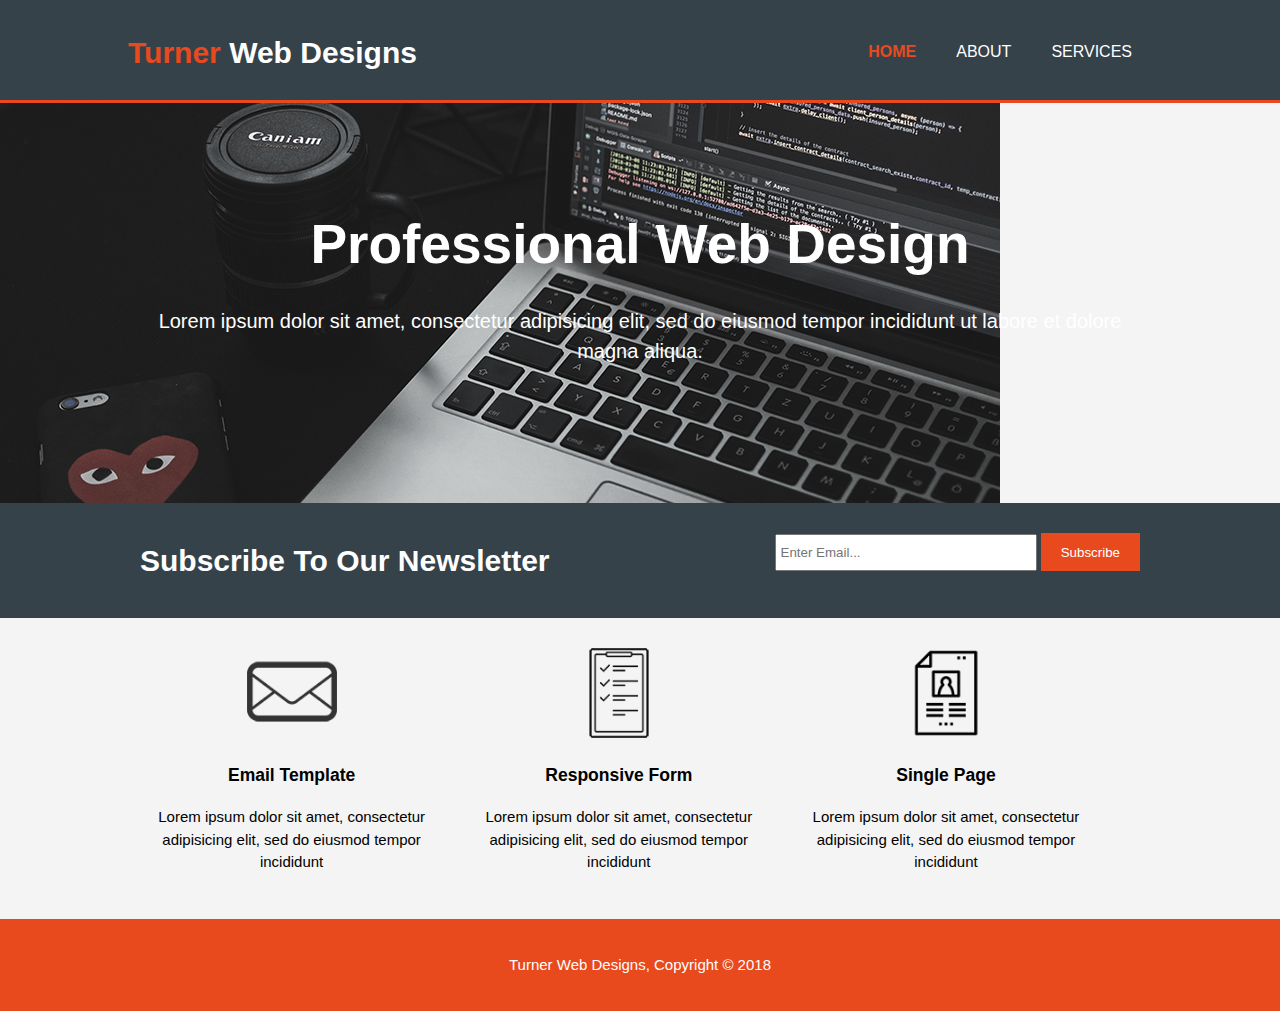
<file: ResponsiveWeb/index.html>
<!DOCTYPE html>
<html>
<head>
	<meta charset="utf-8">
	<meta name="viewport" content="width=device-width, initial-scale=1.0">
  	<meta http-equiv="X-UA-Compatible" content="ie=edge">
	<title>Web Page</title>
	<link rel="stylesheet" type="text/css" href="styles.css">
</head>
<body>
	<header>
		<div class="container">
			<div id="branding">
				<h1><span class="highlight">Turner</span> Web Designs</h1>
			</div>
			<nav>
				<ul>
					<li class="current"><a href="index.html">Home</a></li>
					<li><a href="about.html">About</a></li>
					<li><a href="services.html">Services</a></li>
				</ul>
			</nav>
		</div>
	</header>

	<section id="showcase">
		<div class="container">
			<h1>Professional Web Design</h1>
			<p>Lorem ipsum dolor sit amet, consectetur adipisicing elit, sed do eiusmod tempor incididunt ut labore et dolore magna aliqua.</p>
		</div>
	</section>

	<section id="newsletter">
			<div class="container">
				<h1>Subscribe To Our Newsletter</h1>
				<form>
					<input type="email" placeholder="Enter Email...">
					<button type="submit" class="button_1">Subscribe</button>
				</form>
			</div>
	</section>

	<section id="boxes">
		<div class="container">
			<div class="box">
				<img src="images/email1.png">
				<h3>Email Template</h3>
				<p>Lorem ipsum dolor sit amet, consectetur adipisicing elit, sed do eiusmod tempor incididunt</p>
			</div>
			<div class="box">
				<img src="images/responsiveForm1.png">
				<h3>Responsive Form</h3>
				<p>Lorem ipsum dolor sit amet, consectetur adipisicing elit, sed do eiusmod tempor incididunt</p>
			</div>
			<div class="box">
				<img src="images/portfolio.png">
				<h3>Single Page</h3>
				<p>Lorem ipsum dolor sit amet, consectetur adipisicing elit, sed do eiusmod tempor incididunt</p>
			</div>
		</div>
	</section>

	<footer>
		<p>Turner Web Designs, Copyright &copy; 2018</p>
	</footer>

</body>
</html>
</file>
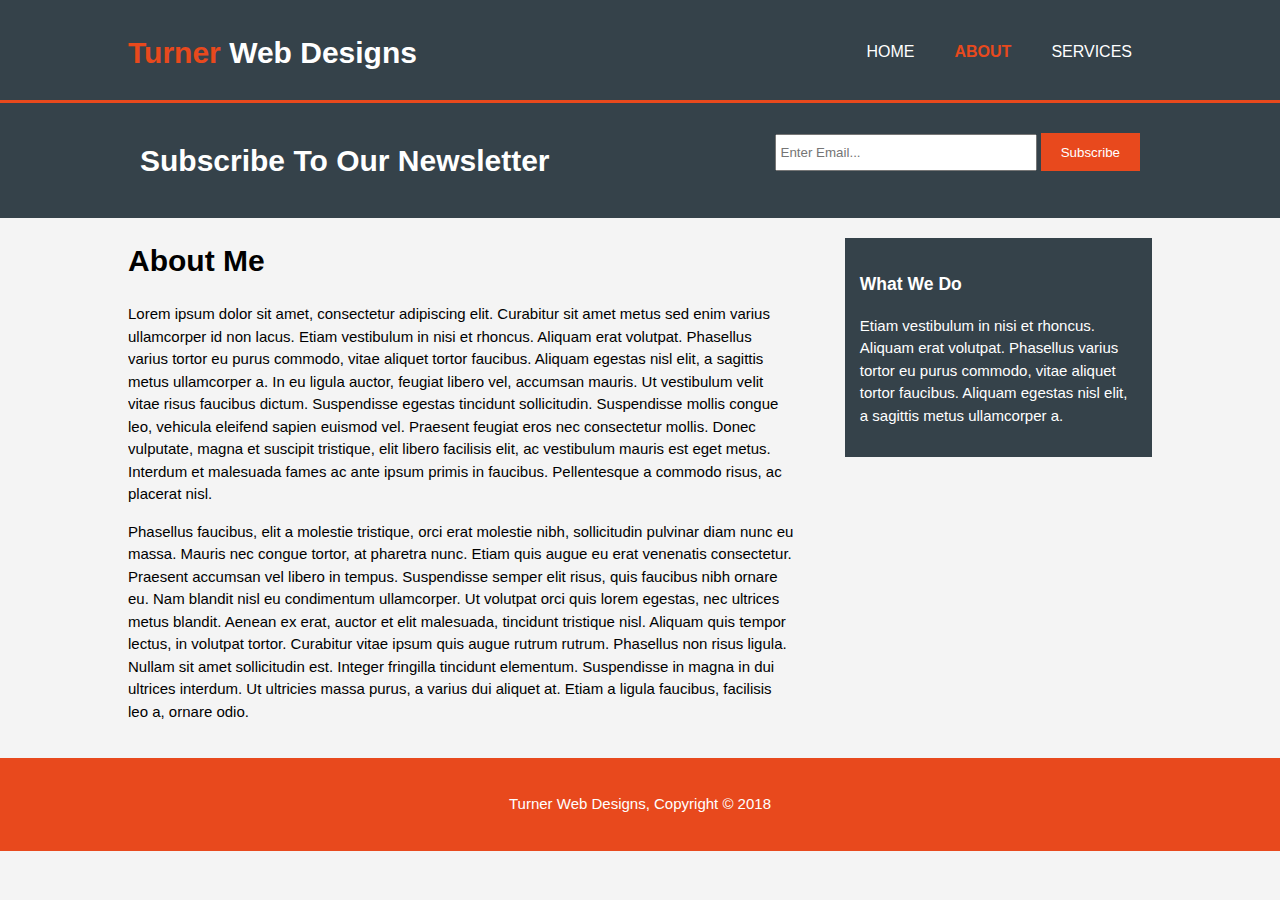
<file: ResponsiveWeb/about.html>
<!DOCTYPE html>
<html>
<head>
	<meta charset="utf-8">
	<meta name="viewport" content="width=device-width, initial-scale=1.0">
  	<meta http-equiv="X-UA-Compatible" content="ie=edge">
	<title>Web Page | About</title>
	<link rel="stylesheet" type="text/css" href="styles.css">
</head>
<body>
	<header>
		<div class="container">
			<div id="branding">
				<h1><span class="highlight">Turner</span> Web Designs</h1>
			</div>
			<nav>
				<ul>
					<li><a href="index.html">Home</a></li>
					<li class="current"><a href="about.html">About</a></li>
					<li><a href="services.html">Services</a></li>
				</ul>
			</nav>
		</div>
	</header>

	<section id="newsletter">
			<div class="container">
				<h1>Subscribe To Our Newsletter</h1>
				<form>
					<input type="email" placeholder="Enter Email...">
					<button type="submit" class="button_1">Subscribe</button>
				</form>
			</div>
	</section>

	<section id="main">
		<div class="container">
			<article id="main-col">
				<h1 class="page-title">About Me</h1>
				<p>Lorem ipsum dolor sit amet, consectetur adipiscing elit. Curabitur sit amet metus sed enim varius ullamcorper id non lacus. Etiam vestibulum in nisi et rhoncus. Aliquam erat volutpat. Phasellus varius tortor eu purus commodo, vitae aliquet tortor faucibus. Aliquam egestas nisl elit, a sagittis metus ullamcorper a. In eu ligula auctor, feugiat libero vel, accumsan mauris. Ut vestibulum velit vitae risus faucibus dictum. Suspendisse egestas tincidunt sollicitudin. Suspendisse mollis congue leo, vehicula eleifend sapien euismod vel. Praesent feugiat eros nec consectetur mollis. Donec vulputate, magna et suscipit tristique, elit libero facilisis elit, ac vestibulum mauris est eget metus. Interdum et malesuada fames ac ante ipsum primis in faucibus. Pellentesque a commodo risus, ac placerat nisl.</p>
				<p>Phasellus faucibus, elit a molestie tristique, orci erat molestie nibh, sollicitudin pulvinar diam nunc eu massa. Mauris nec congue tortor, at pharetra nunc. Etiam quis augue eu erat venenatis consectetur. Praesent accumsan vel libero in tempus. Suspendisse semper elit risus, quis faucibus nibh ornare eu. Nam blandit nisl eu condimentum ullamcorper. Ut volutpat orci quis lorem egestas, nec ultrices metus blandit. Aenean ex erat, auctor et elit malesuada, tincidunt tristique nisl. Aliquam quis tempor lectus, in volutpat tortor. Curabitur vitae ipsum quis augue rutrum rutrum. Phasellus non risus ligula. Nullam sit amet sollicitudin est. Integer fringilla tincidunt elementum. Suspendisse in magna in dui ultrices interdum. Ut ultricies massa purus, a varius dui aliquet at. Etiam a ligula faucibus, facilisis leo a, ornare odio.</p>
			</article>

			<aside id="sidebar">
				<div class="dark">
				<h3>What We Do</h3>
				<p>Etiam vestibulum in nisi et rhoncus. Aliquam erat volutpat. Phasellus varius tortor eu purus commodo, vitae aliquet tortor faucibus. Aliquam egestas nisl elit, a sagittis metus ullamcorper a.</p>
				</div>
			</aside>
		</div>
	</section>

	<footer>
		<p>Turner Web Designs, Copyright &copy; 2018</p>
	</footer>

</body>
</html>
</file>
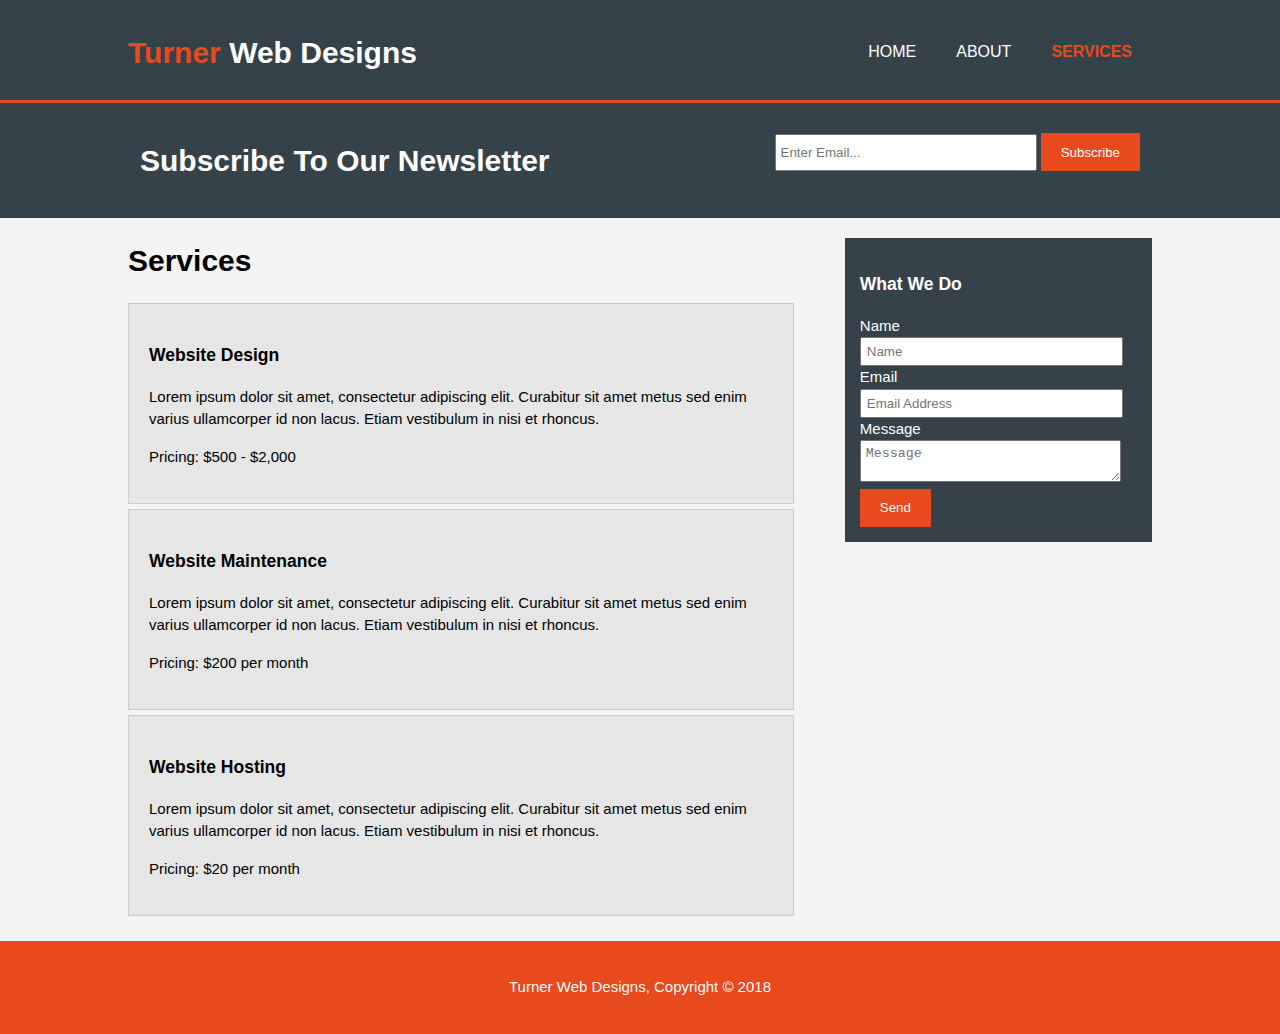
<file: ResponsiveWeb/services.html>
<!DOCTYPE html>
<html>
<head>
	<meta charset="utf-8">
	<meta name="viewport" content="width=device-width, initial-scale=1.0">
  	<meta http-equiv="X-UA-Compatible" content="ie=edge">
	<title>Web Page | Services</title>
	<link rel="stylesheet" type="text/css" href="styles.css">
</head>
<body>
	<header>
		<div class="container">
			<div id="branding">
				<h1><span class="highlight">Turner</span> Web Designs</h1>
			</div>
			<nav>
				<ul>
					<li><a href="index.html">Home</a></li>
					<li><a href="about.html">About</a></li>
					<li  class="current"><a href="services.html">Services</a></li>
				</ul>
			</nav>
		</div>
	</header>

	<section id="newsletter">
			<div class="container">
				<h1>Subscribe To Our Newsletter</h1>
				<form>
					<input type="email" placeholder="Enter Email...">
					<button type="submit" class="button_1">Subscribe</button>
				</form>
			</div>
	</section>

	<section id="main">
		<div class="container">
			<article id="main-col">
				<h1 class="page-title">Services</h1>
				<ul id="services">
					<li>
						<h3>Website Design</h3>
						<p>Lorem ipsum dolor sit amet, consectetur adipiscing elit. Curabitur sit amet metus sed enim varius ullamcorper id non lacus. Etiam vestibulum in nisi et rhoncus.</p>
						<p>Pricing: $500 - $2,000</p>
					</li>
					<li>
						<h3>Website Maintenance</h3>
						<p>Lorem ipsum dolor sit amet, consectetur adipiscing elit. Curabitur sit amet metus sed enim varius ullamcorper id non lacus. Etiam vestibulum in nisi et rhoncus.</p>
						<p>Pricing: $200 per month</p>
					</li>
					<li>
						<h3>Website Hosting</h3>
						<p>Lorem ipsum dolor sit amet, consectetur adipiscing elit. Curabitur sit amet metus sed enim varius ullamcorper id non lacus. Etiam vestibulum in nisi et rhoncus.</p>
						<p>Pricing: $20 per month</p>
					</li>
				</ul>
			</article>

			<aside id="sidebar">
				<div class="dark">
				<h3>What We Do</h3>
				<form class="quote">
					<div>
						<label>Name</label><br>
						<input type="text" placeholder="Name">
					</div>
					<div>
						<label>Email</label><br>
						<input type="email" placeholder="Email Address">
					</div>
					<div>
						<label>Message</label><br>
						<textarea placeholder="Message"></textarea>
					</div>
					<button class="button_1" type="submit">Send</button>
				</form>
				</div>
			</aside>
		</div>
	</section>

	<footer>
		<p>Turner Web Designs, Copyright &copy; 2018</p>
	</footer>

</body>
</html>
</file>
<file: ResponsiveWeb/styles.css>
body {
	background-color: #f4f4f4;
	padding: 0;
	margin: 0;
	font-family: Arial, Helvetica, sans-serif;
	font-size: 15px;
	line-height: 1.5;
}

.container {
	width: 80%;
	margin: auto;
	overflow: hidden;
}

ul {
	margin: 0;
	padding: 0;
}

.button_1 {
	height: 38px;
	background: #e8491d;
	border: none;
	padding: 0 20px;
	color: #ffffff;
}

.dark {
	padding: 15px;
	background-color: #35424a;
	color: #ffffff;
	margin-top: 10px;
	margin-bottom: 10px;
}

header {
	background-color: #35424a;
	color: #ffffff;
	padding-top: 30px;
	min-height: 70px;
	border-bottom: #e8491d 3px solid; 
}

header a{
	color: #ffffff;
	text-decoration: none;
	text-transform: uppercase;
	font-size: 16px;
}

/*header ul {
	margin: 0;
	padding: 0;
}*/

header li {
	float: left;
	display: inline;
	padding: 0 20px 0 20px;
}

header #branding {
	float: left;
}

header #branding h1 {
	margin: 0;
}

header nav {
	float: right;
	margin-top: 10px;
}

header .highlight, header .current a {
	color: #e8491d;
	font-weight: bold;
}

header a:hover {
	color: #cccccc;
	font-weight: bold;
}

#showcase {
	min-height: 400px;
	background:url(images/developer2.png) no-repeat 0 -400px;
	text-align: center;
	color: #ffffff;
}

#showcase h1{
	margin-top: 100px;
	font-size: 55px;
	margin-bottom: 10px;
}

#showcase p {
	font-size: 20px;
}

#newsletter {
	padding: 15px;
	color: #ffffff;
	background: #35424a;
}

#newsletter h1 {
	float: left;
}

#newsletter form {
	float: right;
	margin-top: 15px;
}

#newsletter input[type="email"] {
	padding: 4px;
	height: 25px;
	width: 250px;
}

#boxes {
	margin-top: 20px;
}

#boxes .box {
	float: left;
	text-align: center;
	width: 30%;
	padding: 10px;
}

#boxes .box img {
	width: 90px;
}

/*About page*/
aside#sidebar {
	float: right;
	width: 30%;
	margin-top: 10px;
}

aside#sidebar .quote input, aside#sidebar .quote textarea{
	width: 90%;
	padding: 5px;
}

article#main-col {
	float: left;
	width: 65%;
}

/*Service Page*/
ul#services li {
	list-style: none;
	padding: 20px;
	border: #cccccc solid 1px;
	margin-bottom: 5px;
	background: #e6e6e6;
}

footer {
	padding: 20px;
	margin-top: 20px;
	color: #ffffff;
	background-color: #e8491d;
	text-align: center; 
}

/*Media Queries*/
@media(max-width: 768px){
	header #branding,
	header nav,
	header nav li,
	#newsletter h1,
	#newsletter form,
	#boxes .box,
	article#main-col,
	aside#sidebar {
		float: none;
		text-align: center;
		width: 100%;
	}

	header {
		padding-bottom: 20px;
	}

	#showcase h1 {
		margin-top: 40px;
	}

	#newsletter button, .quote button {
		display: block;
		width: 100%;
	}

	#newsletter form input[type="email"] {
		width: 100%;
		margin-bottom: 5px;
	}
}
</file>
